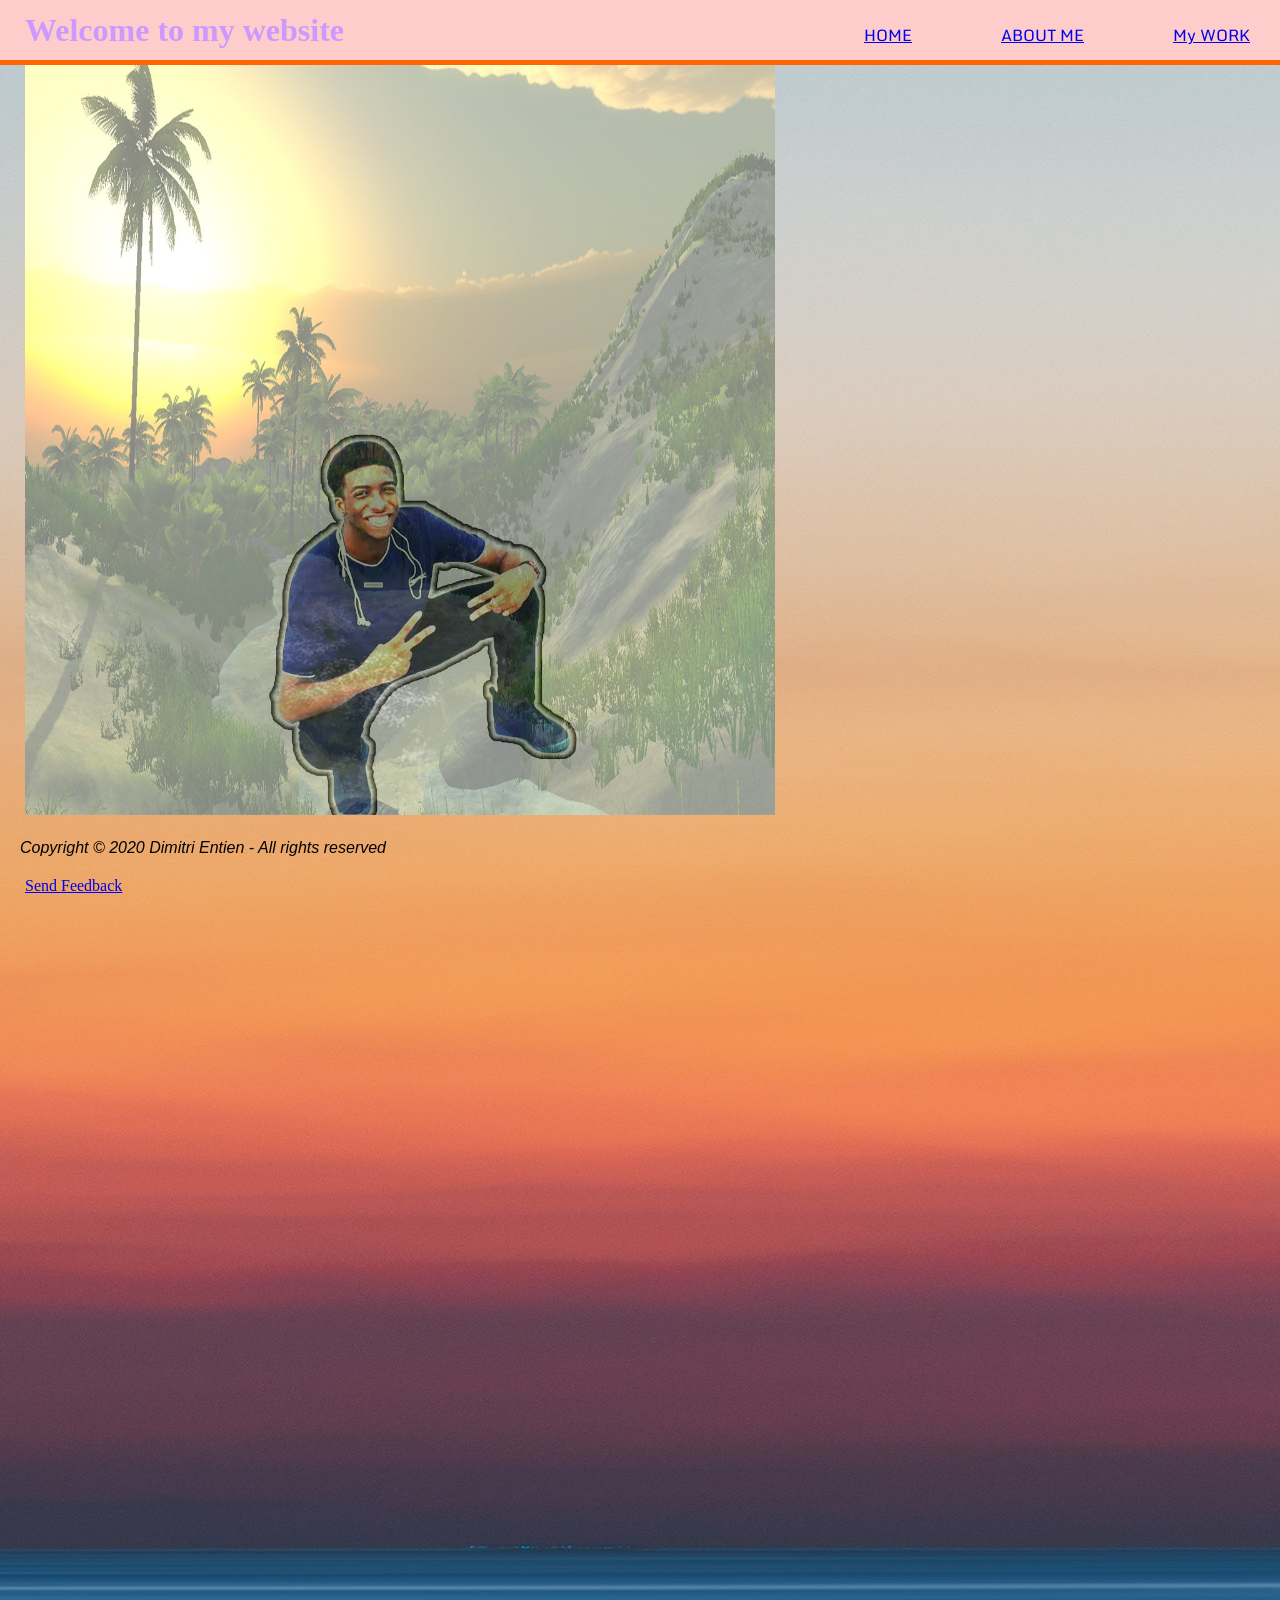
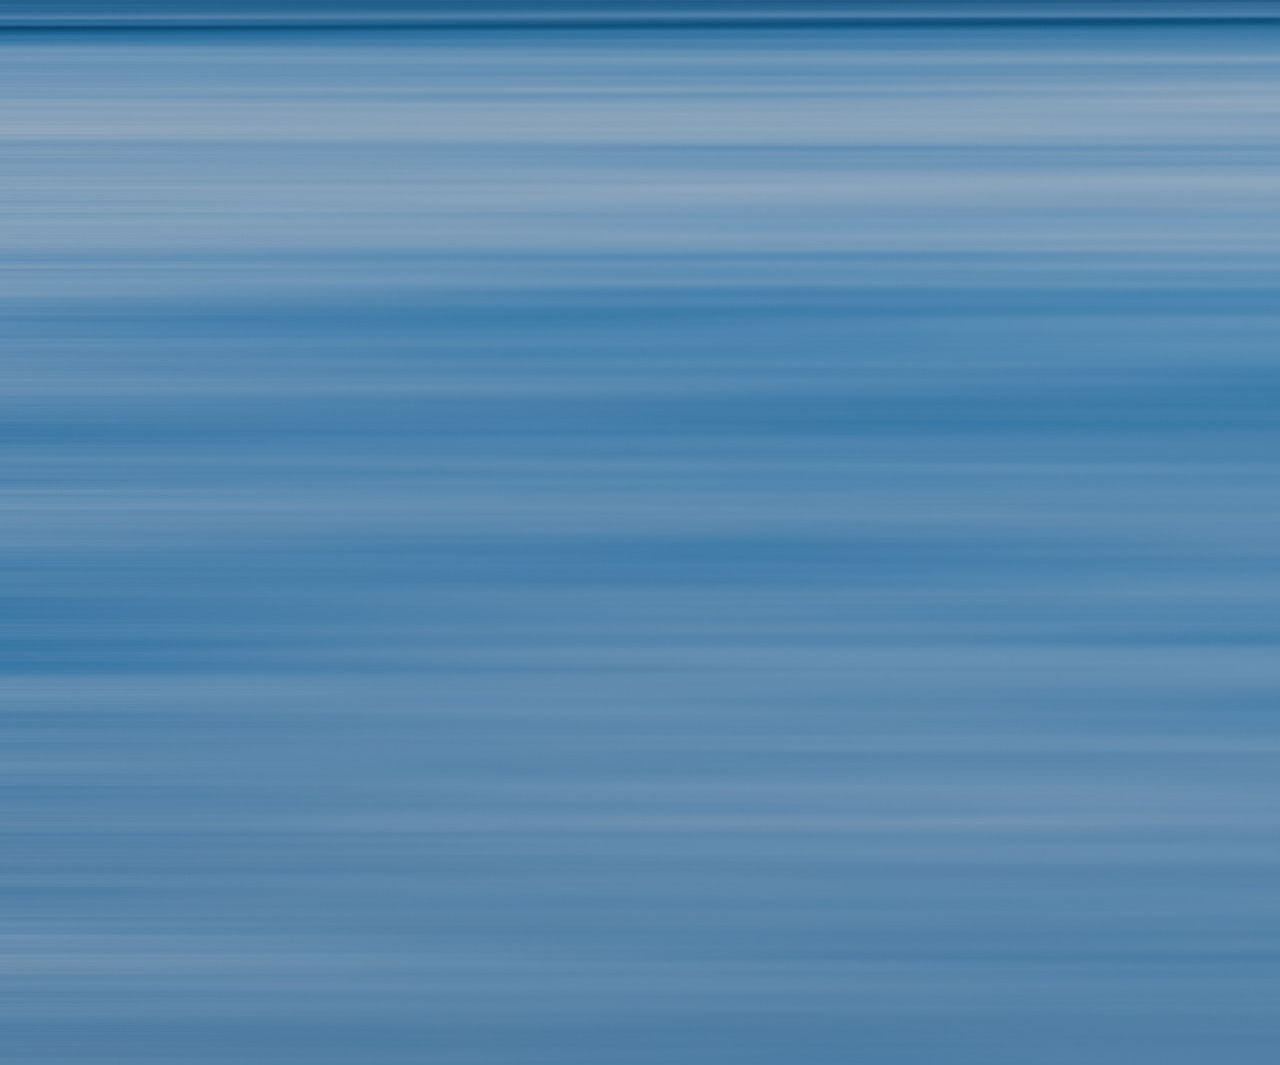
<file: index.html>
<!DOCTYPE html>
<html lang="en">
<head>
	<meta charset="utf-8">

<title>Dimitri's Homepage</title>
	<link rel="stylesheet" type="text/css" href="styles.css">
	<link href="https://fonts.googleapis.com/css2?family=Kaushan+Script&display=swap" rel="styles.css">
	<link href="https://fonts.googleapis.com/css2?family=Monda&display=swap" rel="stylesheet">
    <style>
    	p{color: black;font-style: italic;font-size: 20;font-family: sans-serif;margin: 20px;}
    	
		h2{color:red;font-style: bold;font-size: 30;font-family: sans-serif;margin: 20px;}
        img{margin-left: 25px;}
        a{margin-left: 25px;}
    </style>
</head>
<body>
	<div id="nav">
	<ul>	
	<li id="smart"><a href="index.html">HOME</a></li>
	<li id="smart"><a href="Aboutme.html">ABOUT ME</a></li>
	<li id="smart"><a href="MyWork.html"> My WORK</a></li>

</ul>
<h1> Welcome to my website</h1>
</div>

<div id="smart2">	
</div>
<div id="smart3">

<img src="images/Dimitri_SelfportF.jpg" alt="My selfie" width="750" />	
	

<p style="text-align: c"> Copyright © 2020 Dimitri Entien - All rights reserved</p>

<a href="mailto:dimitri.entien@stu.bmcc.cuny.edu"> Send Feedback</a>
</div>
</body>
</HTML>
</file>
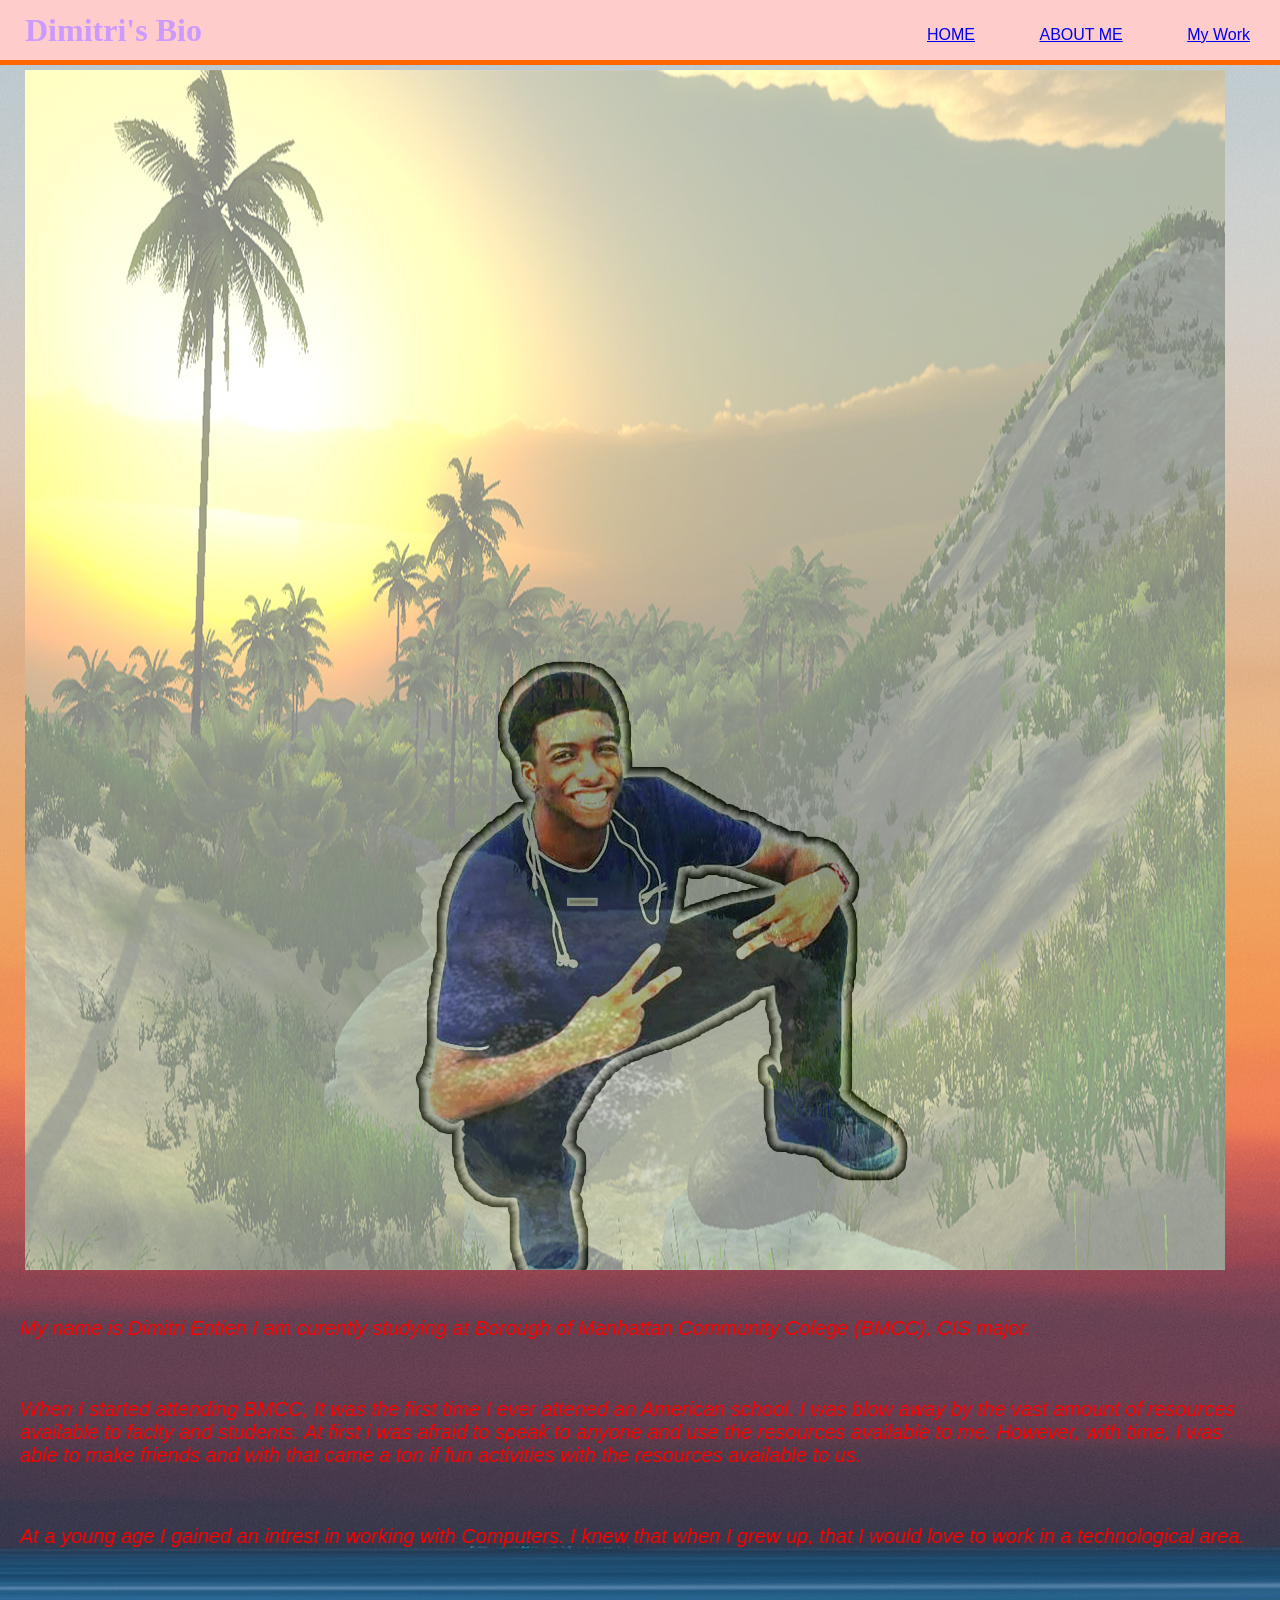
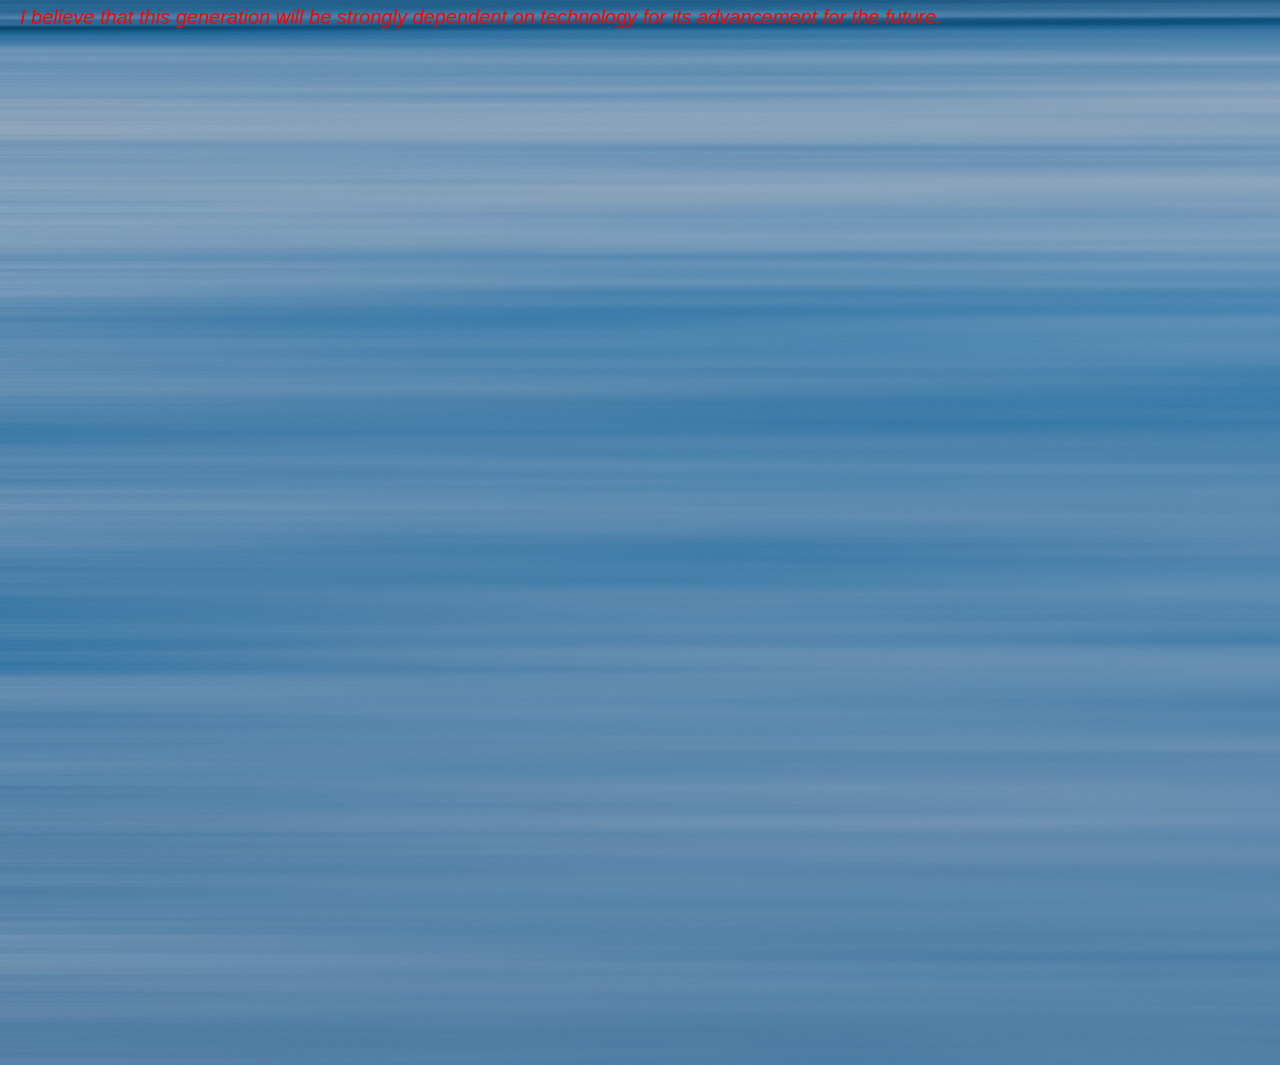
<file: Aboutme.html>
<!DOCTYPE html>
<html>
<head>
	<title>About Dimitri</title>
	<link rel="stylesheet" type="text/css" href="styles.css">
	<style type="text/css">
		 img{margin-left: 25px;}
		 p{color:#ff0000;font-style: italic;font-size: 20px;font-family: sans-serif;margin: 20px; float-right;}
	</style>
</head>
<body>

 <div id="nav">
	<ul>	
	<li id="smart"><a href="index.html">HOME</a></li>
	<li id="smart"><a href="Aboutme.html">ABOUT ME</a></li>
	<li id="smart"><a href="MyWork.html"> My Work</a></li>
</ul>
<h1>Dimitri's Bio</h1>
</div>
<div id="smart2">	
</div>
<div id="smart3"> 
	

<img src="images/Dimitri_SelfportF.jpg" alt="My selfie" />
<p style="height:3px">

<p> My name is Dimitri Entien I am curently studying at Borough of Manhattan Community Colege (BMCC), CIS major. </p><br/>

<p> When I started attending BMCC, It was the first time I ever attened an American school. I was blow away by the vast amount of resources available to faclty and students. At first i was afraid to speak to anyone and use the resources available to me. However, with time, I was able to make friends and with that came a ton if fun activities with the resources available to us. </p><br/>

<p> At a young age I gained an intrest in working with Computers. I knew that when I grew up, that I would love to work in a technological area. </p><br/>
<p>I believe that this generation will be strongly dependent on technology for its advancement for the future. </p><br/>
</div>
</body>
</html>
</file>
<file: styles.css>
@charset "utf-8"
body{
	font-family:'Raleway', sans-serif;
}

*{
	margin:0px;
	padding:0px;
}
#nav{
	background: #FFCCCC;
	width: 100%; 
	height: 60px;
	line-height:60px;
}
#nav h1{
	float:left;
	font-family: 'Kaushan Script', cursive;
	margin-left:25px;
}
#nave h1 a{
	text-decoration: none;
	color:white;
	margin-left:25px;
}
#nav ul{
	float:right;
	font-family: 'Monda', sans-serif;
}
#nav ul li {
	text-decoration: none;
	list-style-type: none;
	display: inline-block;
	margin:5px;
}
#nav ul li a {
	text-decoration: 
	color:white;
	padding:25px;
}
#nav ul li:hover{
	background: red;
	transition: all ease-in-out 0.40s;
}
#smart {
	color:white;
}

#smart2{
	background: #ff6600;
	height:5px;
}
#smart3{
	background:url(images/Doe.jpg) no-repeat;
	width:100%;
	height:2600px;



}
	

h1{color: #cc99ff;}
h2{color: #cc99ff;}
</file>
